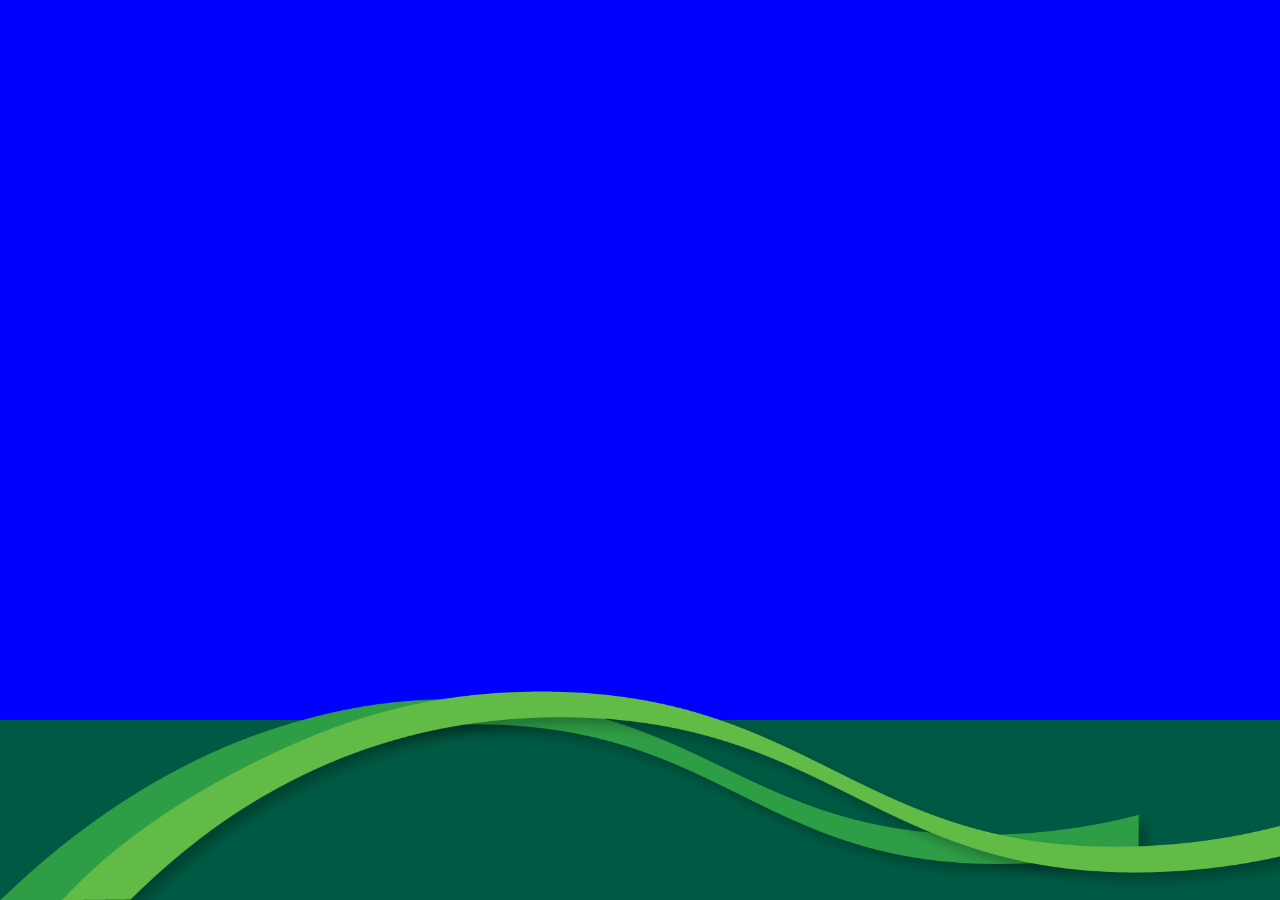
<file: display.html>
<!DOCTYPE html>
<html>
  <head>
    <title>Screen Display | Commencement Display</title>
    <script type="text/javascript" src="js/jquery.min.js"></script>
    <script type="text/javascript" src="js/instascan.min.js"></script>
    <script type="text/javascript" src="js/mustache.min.js"></script>
    <script type="text/javascript" src="js/toastr.min.js"></script>
    <script type="text/javascript" src="js/bootstrap.min.js"></script>
    <link rel="stylesheet" href="css/bootstrap.min.css">
    <link rel="stylesheet" href="css/toastr.min.css">
    <link rel="stylesheet" href="css/bing-font.css">
    <link rel="stylesheet" href="css/display.css">

  </head>
  <body>
    <div id="bottom">
    <img src="images/swashes_extended.png" class="swashes">
      <div id="crop-center">
        <!-- <img src="images/swashes.png" class="swashes"> -->
        <!--<div id="logo" class="col-xs-2">
          <div class="bu-b-color"><span class="path1"></span><span class="path2"></span><span class="path3"></span></div>
        </div>-->
        <div id="person-info"></div>
      </div>
    </div>    
    <script type="text/javascript" src="js/screenfull.js"></script>
    <script type="text/javascript" src="js/display.js"></script>
  </body>
</html>
</file>
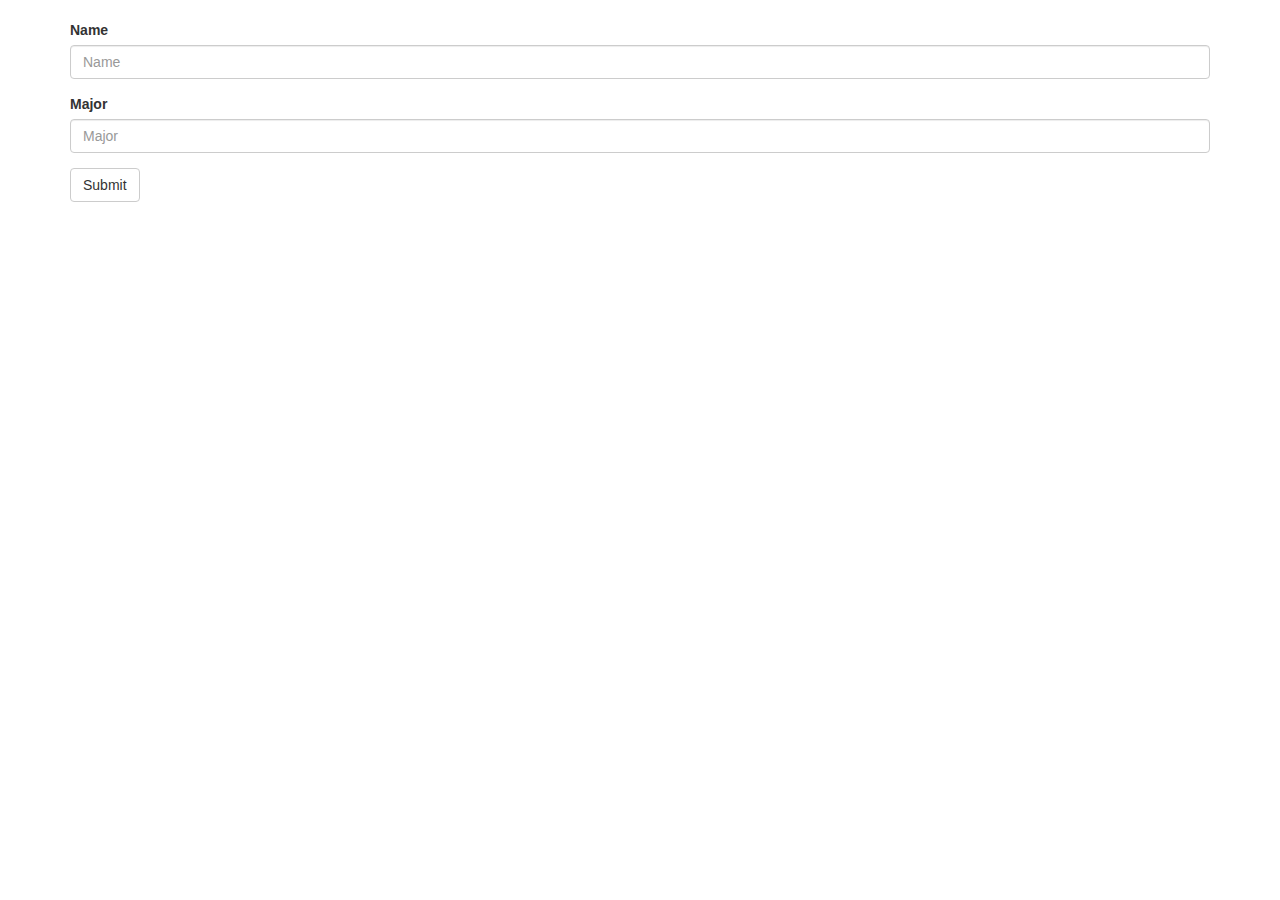
<file: generator.html>
<!DOCTYPE html>
<html>
  <head>
    <meta name="viewport" content="width=device-width, initial-scale=1">
    <title>QR Code Generator | Commencement Display</title>
    <script type="text/javascript" src="js/jquery.min.js"></script>
    <script type="text/javascript" src="js/bootstrap.min.js"></script>
    <script type="text/javascript" src="js/qrcode.js"></script>

    <link rel="stylesheet" href="css/bootstrap.min.css">
  </head>
  <body style="margin-top:20px;">
    <div class="container">
      <div class="row">
        <div class="col-sm-12">
        <form>
          <div class="form-group">
            <label for="name">Name</label>
            <input type="text" class="form-control" name="name" id="name" placeholder="Name">
          </div>
          <div class="form-group">
            <label for="major">Major</label>
            <input type="text" class="form-control" name="major" id="major" placeholder="Major">
          </div>
          <button type="submit" class="btn btn-default">Submit</button>
        </form>
        </div>
      </div>
      <div class="row">
        <div class="col-sm-12">
          <div id="qrcode" style="margin:40px 0px;"></div>
        </div>
      </div>
    </div>
    <script>


      var qrcode = new QRCode(document.getElementById("qrcode"),{correctLevel : QRCode.CorrectLevel.L});

      $( "form" ).submit(function( event ) {
        var data = $( "form" ).serializeArray();
        event.preventDefault();
        var mydata = {};
        for(i=0;i<data.length;i++) {
          if (data[i].name === "name") {
            mydata.name = data[i].value
          } else if (data[i].name === "major") {
            mydata.major = data[i].value
          }
        }
        qrcode.makeCode(JSON.stringify(mydata));
      });
    </script>
  </body>
</html>
</file>
<file: css/bing-font.css>
@font-face {
    font-family: 'bingicon';
    src: url('fonts/bingicon.eot');
}
@font-face {
    font-family: 'bingicon';
    src: url("[data-uri]") format('truetype');
    font-weight: normal;
    font-style: normal;
}

[class^="bu-"], [class*=" bu-"] {
    /* use !important to prevent issues with browser extensions that change fonts */
    font-family: 'bingicon' !important;
    speak: none;
    font-style: normal;
    font-weight: normal;
    font-variant: normal;
    text-transform: none;
    line-height: 1;

    /* Better Font Rendering =========== */
    -webkit-font-smoothing: antialiased;
    -moz-osx-font-smoothing: grayscale;
}

.bu-quikpay:before {
    content: "\e001";
}
.bu-bubrain:before {
    content: "\e002";
}
.bu-blackboard:before {
    content: "\e003";
}
.bu-clocktower:before {
    content: "\e004";
}
.bu-b:before {
    content: "\e005";
}
.bu-b-color .path1:before {
    content: "\e006";
    color: rgb(35, 31, 32);
}
.bu-b-color .path2:before {
    content: "\e007";
    margin-left: -1.1240234375em;
    color: rgb(0, 112, 86);
}
.bu-b-color .path3:before {
    content: "\e008";
    margin-left: -1.1240234375em;
    color: rgb(255, 255, 255);
}
.bu-logo:before {
    content: "\e009";
}
.bu-logo-simple:before {
    content: "\e010";
}
</file>
<file: css/display.css>
html {
    user-select: none;
    /* cursor: none; */
}

body {
    background-color:#00f;
}
html:fullscreen {
    background-color: #00f;
  }
#bottom {
    position: fixed;
    bottom: 0;
    right: 0;
    left: 0;
    height: 20vh;
    background-color: #005A43;
}

#crop-center {
    position:fixed;
    /* Calculated as Percentage of Width (Based on a Crop width of ~80%) */
    left:9.57vw;
    width:80.86vw;
    /* Calculated based on a fixed width of 1080px */
    /* width:1552.5px;
    left:183.75px; */
    bottom:0;
    height:20vh;
}

#logo {
    position: absolute;
    bottom: 0px;
}

#logo .bu-b-color {
    position: absolute;
    bottom: 0px;
    font-size: 15vh;
    padding: 0px;
    margin-bottom: 4vh;
    margin-left: 3vw;
}
#person-info {
    text-align: left;
    margin-left: 2vw;
    color: white;
    font-family: sans-serif;
    white-space: nowrap;
}

h1 {
    font-size: 9vh;
    font-weight: bold;
    margin-top: 1vh;
    margin-bottom: 0vh;
    filter: drop-shadow(4px 4px 4px black);
}
h1.shrinkname1 {
    font-size: 8vh;
    margin-bottom: 1vh;
    margin-top: 1vh;
}
h1.shrinkname2 {
    font-size: 5.5vh;
    margin-bottom: 2vh;
    margin-top: 2vh;
    filter: drop-shadow(3px 3px 3px black);
}
h2 {
    font-size: 6vh;
    margin-top: 0.5vh;
    margin-bottom: 0vh;
    position:absolute;
    filter: drop-shadow(3px 3px 3px black);
}
h2.shrinkmajor {
    font-size: 4.2vh;
    filter: drop-shadow(2.5px 2.5px 2.5px black);
}
h2.supershrinkmajor {
    font-size: 3.8vh;
    filter: drop-shadow(2.5px 2.5px 2.5px black);
}

*::-webkit-scrollbar { width: 0 !important }
* { overflow: -moz-scrollbars-none; }
* { -ms-overflow-style: none; }

.swashes {
    position: absolute;
    left: 0px;
    right: 0px;
    bottom: 0px;
    width: 100%;
    display: inline;
    height:29vh;
    z-index:-10;
}

/* Experimental CSS Animations for Rotating Through Majors */

/* Rotate 2 */
.rotate2{
    animation-name: rotate2;
    animation-duration: 3s;
    animation-iteration-count: infinite;
    opacity:0;
}
#rotate1of2{ animation-delay: 0s; }
#rotate2of2{ animation-delay: 1.5s; }
@keyframes rotate2 {
    0% {    
        opacity:1;
    }
    45% {    
        opacity:1;
    }
    50% {
        opacity:0;
    }
}
/* Rotate 3 */
.rotate3{
    animation-name: rotate3;
    animation-duration: 3s;
    animation-iteration-count: infinite;
    opacity:0;
}
#rotate1of3{ animation-delay: 0s; }
#rotate2of3{ animation-delay: 1s; }
#rotate3of3{ animation-delay: 2s; }
@keyframes rotate3 {
    0% {    
        opacity:1;
    }
    28.3% {    
        opacity:1;
    }
    33.3% {
        opacity:0; 
    }
}
/* Rotate 4 */
.rotate4{
    animation-name: rotate4;
    animation-duration: 4s;
    animation-iteration-count: infinite;
    opacity:0;
}
#rotate1of4{ animation-delay: 0s; }
#rotate2of4{ animation-delay: 1s; }
#rotate3of4{ animation-delay: 2s; }
#rotate4of4{ animation-delay: 3s; }
@keyframes rotate4 {
    0% {    
        opacity:1;
    }
    20% {    
        opacity:1;
    }
    25% {
        opacity:0;
    }
}

/* Rotate 5 */
.rotate5{
    animation-name: rotate4;
    animation-duration: 4s;
    animation-iteration-count: infinite;
    opacity:0;
}
#rotate1of5{ animation-delay: 0s; }
#rotate2of5{ animation-delay: 1s; }
#rotate3of5{ animation-delay: 2s; }
#rotate4of5{ animation-delay: 3s; }
#rotate4of5{ animation-delay: 4s; }
@keyframes rotate4 {
    0% {    
        opacity:1;
    }
    17% {    
        opacity:1;
    }
    20% {
        opacity:0;
    }
}
</file>
